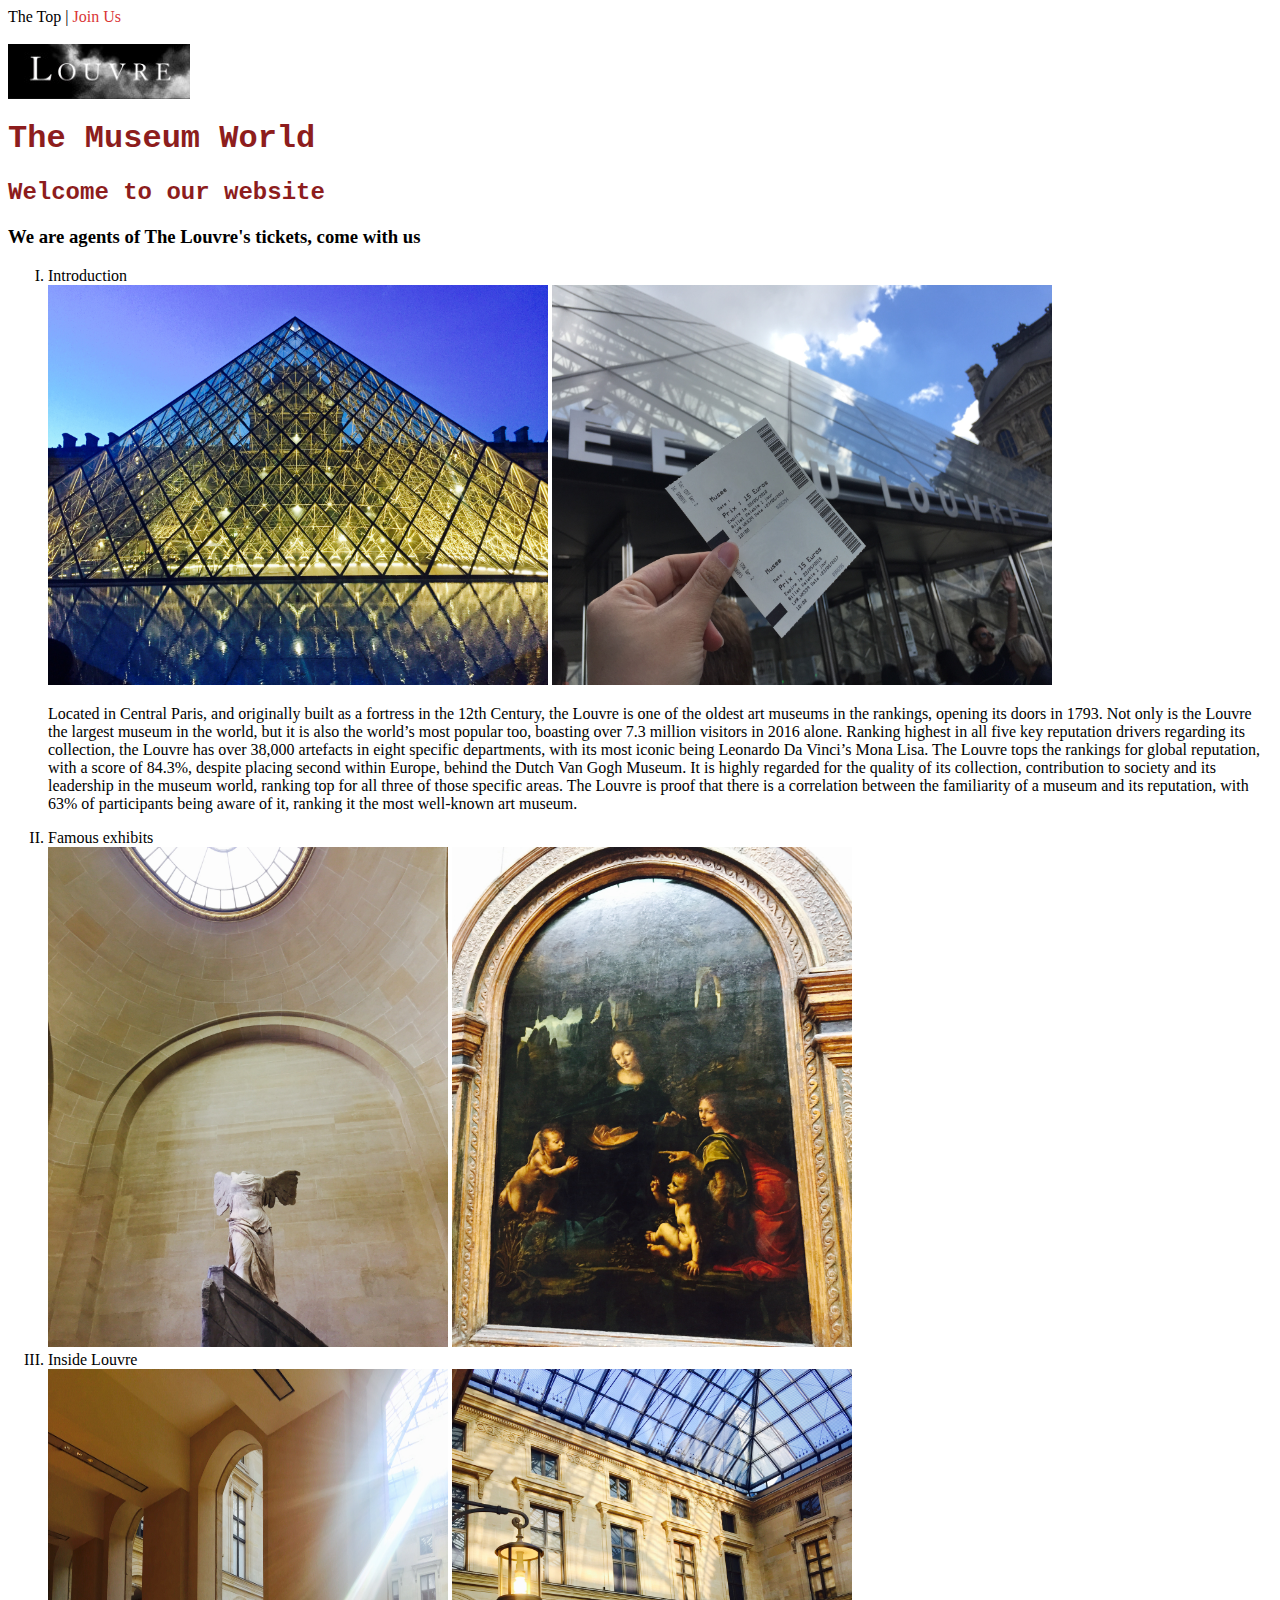
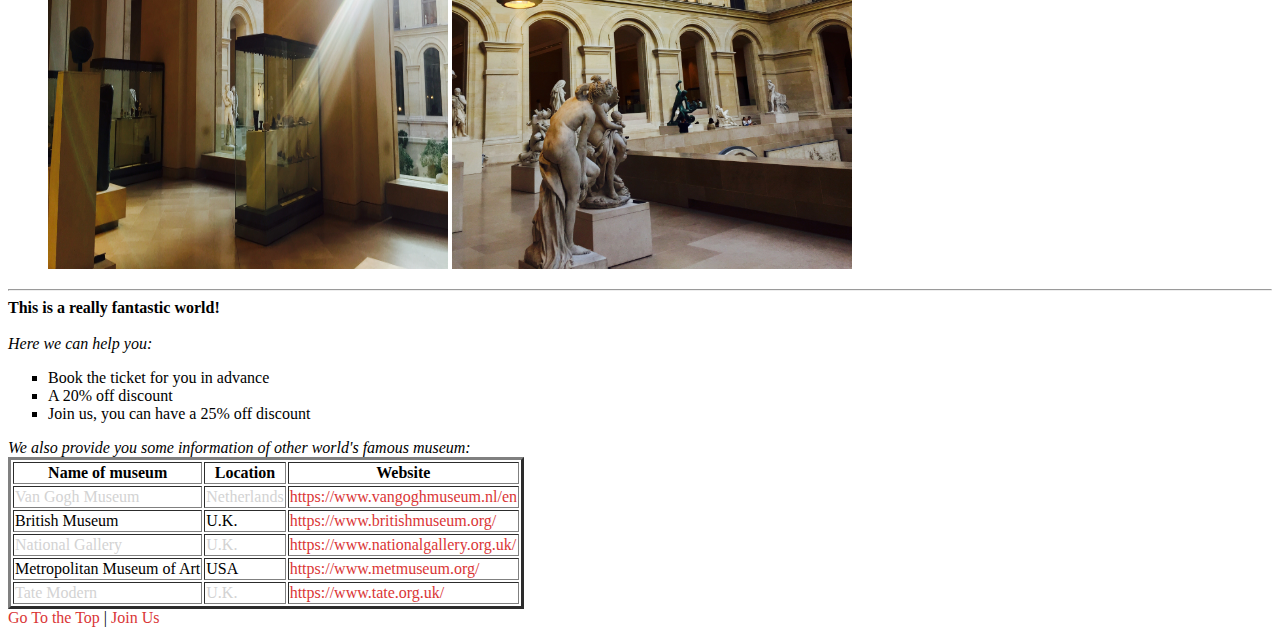
<file: index.html>
<html>

<head>
	<title>Wu Xian's Museum World</title>
	<link rel="stylesheet" href="hw2.css">
</head>

<body>
	<a name="the top">The Top</a> |
	<a href="formpage.html">Join Us</a><br>
	<br>
	<img src="image/logo-louvre.jpg">
	<h1>The Museum World</h1>
	<h2>Welcome to our website</h2>
	<h3>We are agents of The Louvre's tickets, come with us</h3>

	<ol>
		<li>Introduction</li>
		<img src="image/outside2.jpg" width="500" height="400">
		<img src="image/louvre tickets.jpg" width="500" height="400"><br>

		<p>Located in Central Paris, and originally built as a fortress in the 12th Century, the Louvre is one of the
			oldest art museums in the rankings, opening its doors in 1793. Not only is the Louvre the largest museum in
			the world, but it is also the world’s most popular too, boasting over 7.3 million visitors in 2016 alone.
			Ranking highest in all five key reputation drivers regarding its collection, the Louvre has over 38,000
			artefacts in eight specific departments, with its most iconic being Leonardo Da Vinci’s Mona Lisa.

			The Louvre tops the rankings for global reputation, with a score of 84.3%, despite placing second within
			Europe, behind the Dutch Van Gogh Museum. It is highly regarded for the quality of its collection,
			contribution to society and its leadership in the museum world, ranking top for all three of those specific
			areas. The Louvre is proof that there is a correlation between the familiarity of a museum and its
			reputation, with 63% of participants being aware of it, ranking it the most well-known art museum.
		</p>
		<li>Famous exhibits</li>
		<img src="image/Nike.jpg" width="400" height="500">
		<img src="image/Vrigin of the Rocks.jpg" width="400" height="500">
		<li>Inside Louvre</li>
		<img src="image/inside1.jpg" width="400" height="500">
		<img src="image/inside2.jpg" width="400" height="500">
	</ol>
	<hr>
	<b>This is a really fantastic world!</b><br>
	<br>
	<i>Here we can help you: </i>
	<ul>
		<li>Book the ticket for you in advance</li>
		<li>A 20% off discount</li>
		<li>Join us, you can have a 25% off discount</li>
	</ul>
	<i>We also provide you some information of other world's famous museum: </i>
	<br>
	<TABLE border="3">
		<CAPTION> </CAPTION>
		<TR>
			<TH> Name of museum </TH>
			<TH> Location </TH>
			<TH> Website </TH>
		</TR>
		<TR>
			<TD> Van Gogh Museum </TD>
			<TD> Netherlands </TD>
			<TD><a href="https://www.vangoghmuseum.nl/en">https://www.vangoghmuseum.nl/en</a></TD>
		</TR>
		<TR>
			<TD> British Museum </TD>
			<TD> U.K. </TD>
			<TD><a href="https://www.britishmuseum.org/">https://www.britishmuseum.org/</a></TD>
		</TR>
		<TR>
			<TD>National Gallery</TD>
			<TD>U.K.</TD>
			<TD><a href="https://www.nationalgallery.org.uk/">https://www.nationalgallery.org.uk/</a></TD>
		</TR>
		<TR>
			<TD>Metropolitan Museum of Art</TD>
			<TD>USA</TD>
			<TD><a href="https://www.metmuseum.org/">https://www.metmuseum.org/</a></TD>
		</TR>
		<TR>
			<TD>Tate Modern</TD>
			<TD>U.K.</TD>
			<TD><a href="https://www.tate.org.uk/">https://www.tate.org.uk/</a></TD>
		</TR>
	</TABLE>

	<a href="#the top">Go To the Top</a> |
	<a href="formpage.html">Join Us</a>
</body>

</html>
</file>
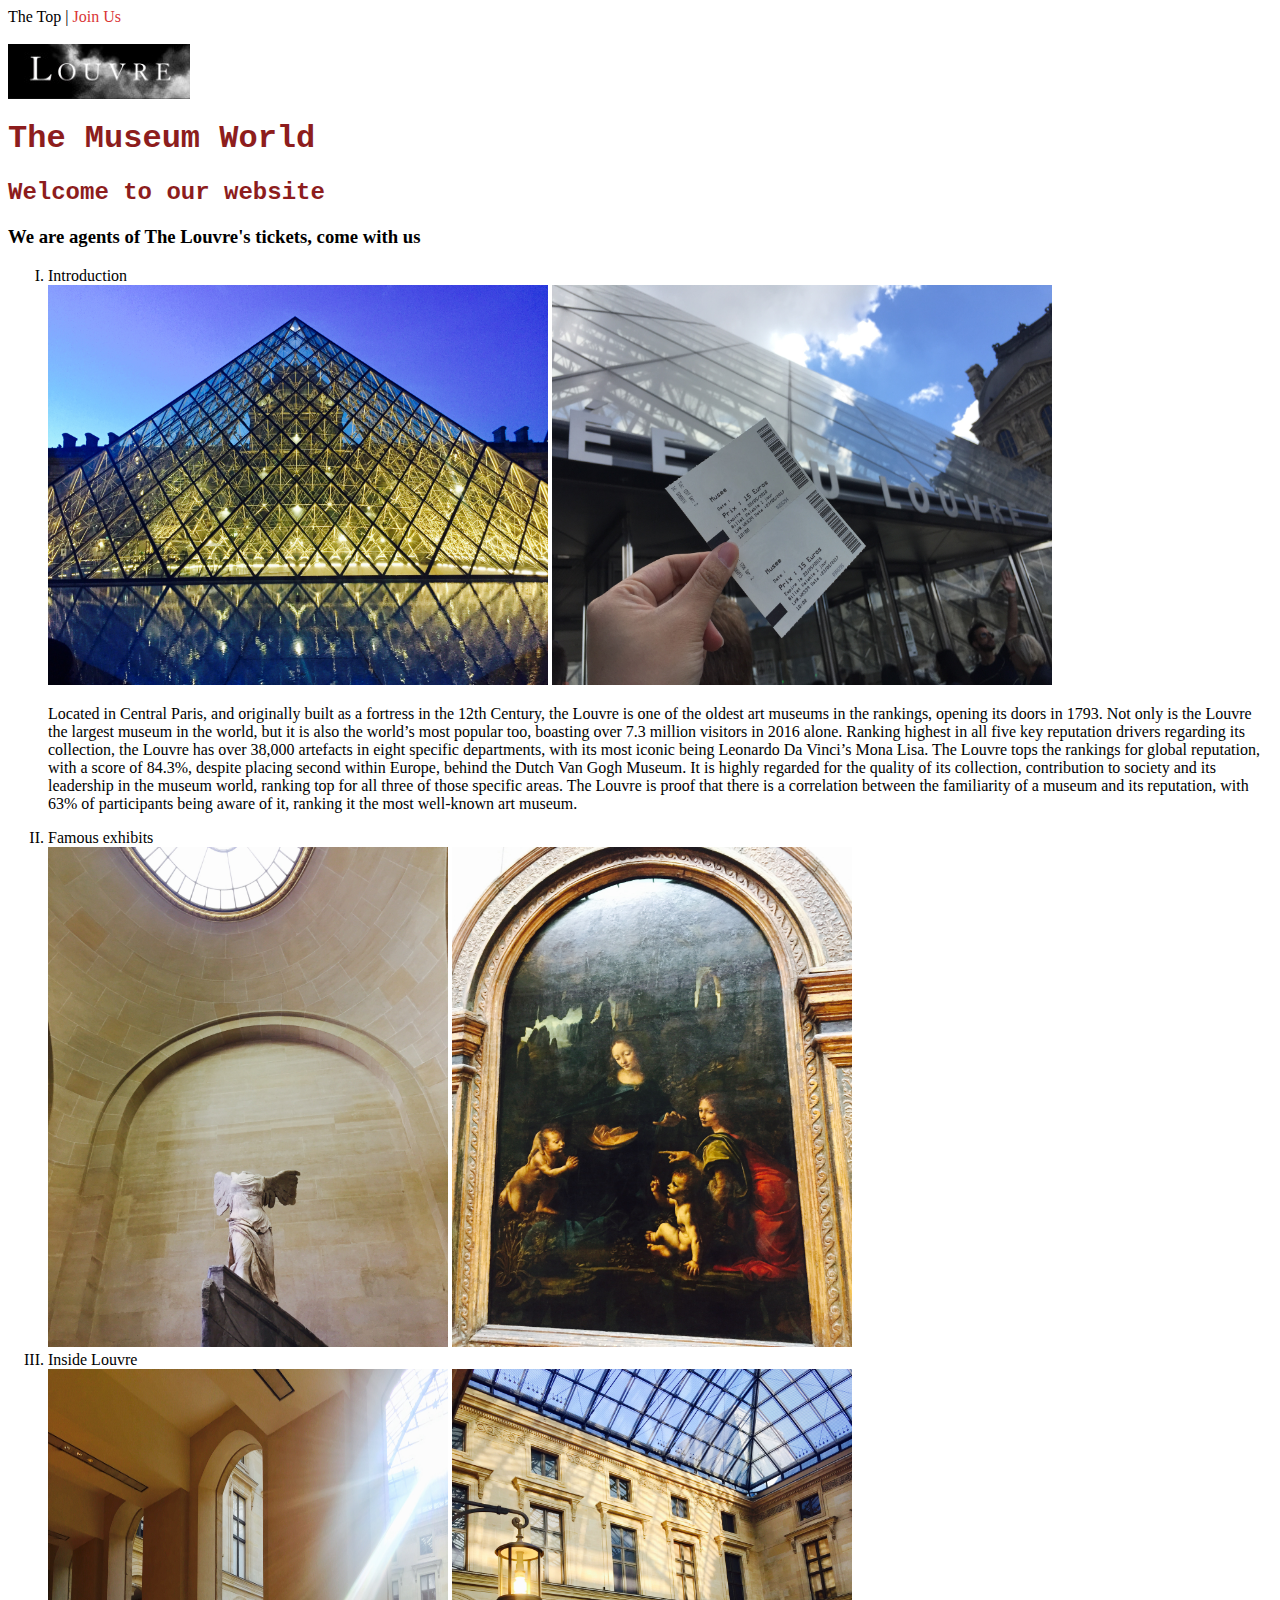
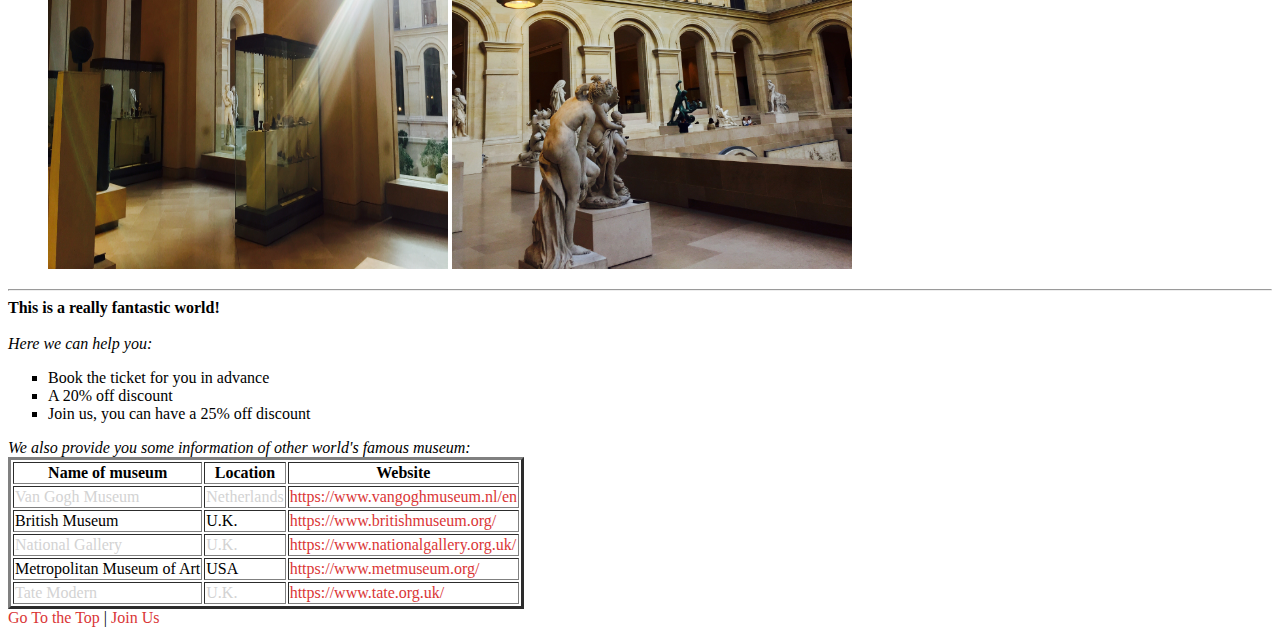
<file: html/index.html>
<html>

<head>
	<title>Wu Xian's Museum World</title>
	<link rel="stylesheet" href="../hw2.css">
</head>

<body>
	<a name="the top">The Top</a> |
	<a href="formpage.html">Join Us</a><br>
	<br>
	<img src="../image/logo-louvre.jpg">
	<h1>The Museum World</h1>
	<h2>Welcome to our website</h2>
	<h3>We are agents of The Louvre's tickets, come with us</h3>

	<ol>
		<li>Introduction</li>
		<img src="../image/outside2.jpg" width="500" height="400">
		<img src="../image/louvre tickets.jpg" width="500" height="400"><br>

		<p>Located in Central Paris, and originally built as a fortress in the 12th Century, the Louvre is one of the
			oldest art museums in the rankings, opening its doors in 1793. Not only is the Louvre the largest museum in
			the world, but it is also the world’s most popular too, boasting over 7.3 million visitors in 2016 alone.
			Ranking highest in all five key reputation drivers regarding its collection, the Louvre has over 38,000
			artefacts in eight specific departments, with its most iconic being Leonardo Da Vinci’s Mona Lisa.

			The Louvre tops the rankings for global reputation, with a score of 84.3%, despite placing second within
			Europe, behind the Dutch Van Gogh Museum. It is highly regarded for the quality of its collection,
			contribution to society and its leadership in the museum world, ranking top for all three of those specific
			areas. The Louvre is proof that there is a correlation between the familiarity of a museum and its
			reputation, with 63% of participants being aware of it, ranking it the most well-known art museum.
		</p>
		<li>Famous exhibits</li>
		<img src="../image/Nike.jpg" width="400" height="500">
		<img src="../image/Vrigin of the Rocks.jpg" width="400" height="500">
		<li>Inside Louvre</li>
		<img src="../image/inside1.jpg" width="400" height="500">
		<img src="../image/inside2.jpg" width="400" height="500">
	</ol>
	<hr>
	<b>This is a really fantastic world!</b><br>
	<br>
	<i>Here we can help you: </i>
	<ul>
		<li>Book the ticket for you in advance</li>
		<li>A 20% off discount</li>
		<li>Join us, you can have a 25% off discount</li>
	</ul>
	<i>We also provide you some information of other world's famous museum: </i>
	<br>
	<TABLE border="3">
		<CAPTION> </CAPTION>
		<TR>
			<TH> Name of museum </TH>
			<TH> Location </TH>
			<TH> Website </TH>
		</TR>
		<TR>
			<TD> Van Gogh Museum </TD>
			<TD> Netherlands </TD>
			<TD><a href="https://www.vangoghmuseum.nl/en">https://www.vangoghmuseum.nl/en</a></TD>
		</TR>
		<TR>
			<TD> British Museum </TD>
			<TD> U.K. </TD>
			<TD><a href="https://www.britishmuseum.org/">https://www.britishmuseum.org/</a></TD>
		</TR>
		<TR>
			<TD>National Gallery</TD>
			<TD>U.K.</TD>
			<TD><a href="https://www.nationalgallery.org.uk/">https://www.nationalgallery.org.uk/</a></TD>
		</TR>
		<TR>
			<TD>Metropolitan Museum of Art</TD>
			<TD>USA</TD>
			<TD><a href="https://www.metmuseum.org/">https://www.metmuseum.org/</a></TD>
		</TR>
		<TR>
			<TD>Tate Modern</TD>
			<TD>U.K.</TD>
			<TD><a href="https://www.tate.org.uk/">https://www.tate.org.uk/</a></TD>
		</TR>
	</TABLE>

	<a href="#the top">Go To the Top</a> |
	<a href="formpage.html">Join Us</a>
</body>

</html>
</file>
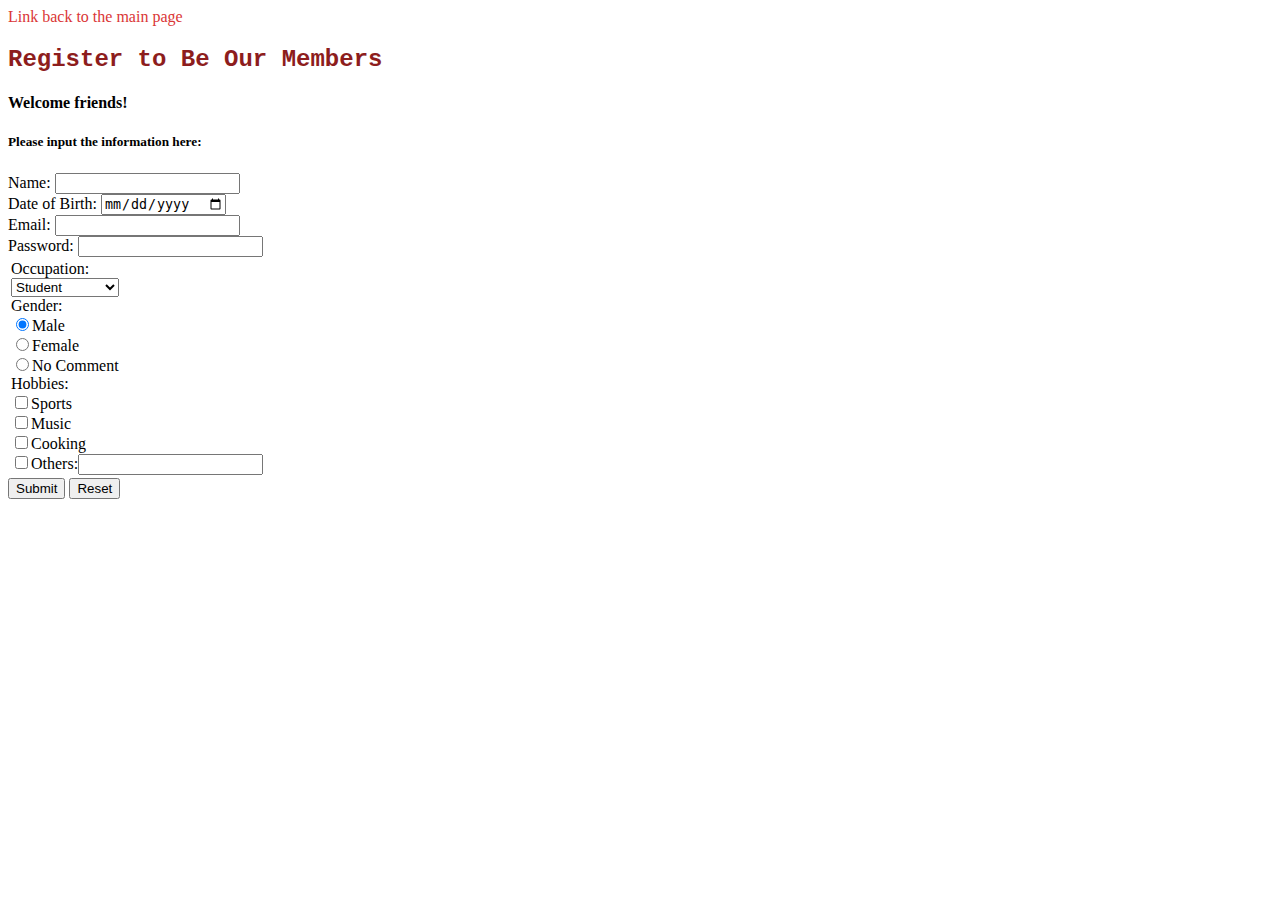
<file: formpage.html>
<!DOCTYPE html>
<html lang="en">

<head>
    <meta charset="UTF-8">
    <meta name="viewport" content="width=device-width, initial-scale=1.0">
    <title> Join Us </title>
    <link rel="stylesheet" href="hw2.css">
</head>

<body>
    <a href="index.html">Link back to the main page</a>
    <h2>Register to Be Our Members</h2>
    <h4>Welcome friends!</h4>
    <h5>Please input the information here:</h5>
    <FORM>
        Name: <input type="text" name="name"><br>
        Date of Birth: <input type="date" name="dob"><br>
        Email: <input type="email" name="email" required="required"><br>
        Password: <input type="password" name="pwd"><br>
        <table>
            <tr>
                <td valign="top">
                    Occupation:<br>
                    <select name="occupation">
                        <option value="student">Student</option>
                        <option value="schoolteacher">Schoolteacher</option>
                        <option value="office worker ">Office Worker</option>
                        <option value="others">Others</option>
                    </select><br>
                    Gender:<br>
                    <input type="radio" name="gender" value="male" checked>Male<br>
                    <input type="radio" name="gender" value="female">Female<br>
                    <input type="radio" name="gender" value="no comment">No Comment<br>
                    Hobbies:<br>
                    <input type="checkbox" name="sports" value="football">Sports<br>
                    <input type="checkbox" name="music" value="pop">Music<br>
                    <input type="checkbox" name="cooking" value="food">Cooking<br>
                    <input type="checkbox" name="others" value="others">Others:<INPUT TYPE="text" NAME="others"><br>
                </td>
            </tr>
        </table>
        <INPUT TYPE="submit" VALUE="Submit"> <input type="reset" value="Reset">
    </FORM>


</body>

</html>
</file>
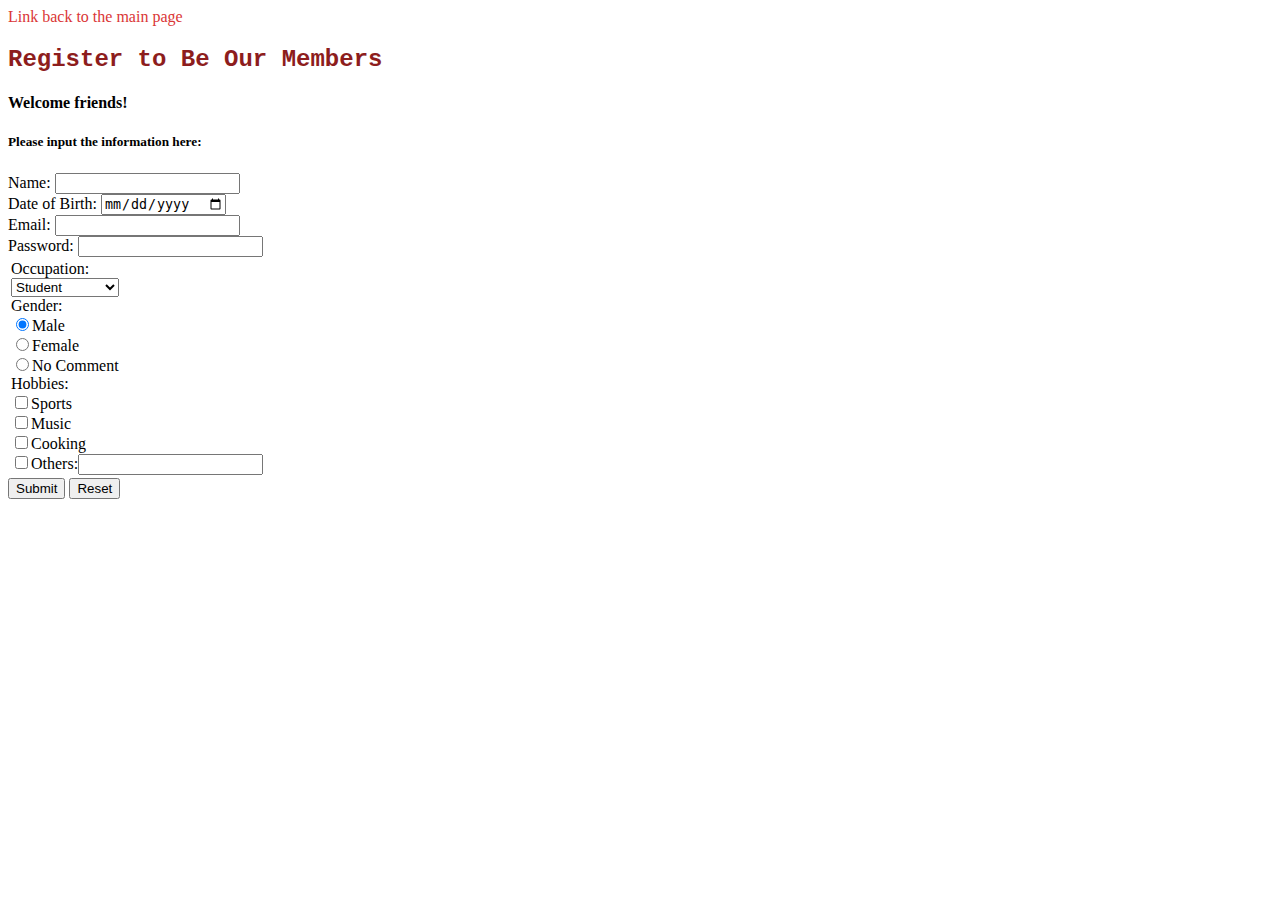
<file: html/formpage.html>
<!DOCTYPE html>
<html lang="en">

<head>
    <meta charset="UTF-8">
    <meta name="viewport" content="width=device-width, initial-scale=1.0">
    <title> Join Us </title>
    <link rel="stylesheet" href="../hw2.css">
</head>

<body>
    <a href="index.html">Link back to the main page</a>
    <h2>Register to Be Our Members</h2>
    <h4>Welcome friends!</h4>
    <h5>Please input the information here:</h5>
    <FORM>
        Name: <input type="text" name="name"><br>
        Date of Birth: <input type="date" name="dob"><br>
        Email: <input type="email" name="email" required="required"><br>
        Password: <input type="password" name="pwd"><br>
        <table>
            <tr>
                <td valign="top">
                    Occupation:<br>
                    <select name="occupation">
                        <option value="student">Student</option>
                        <option value="schoolteacher">Schoolteacher</option>
                        <option value="office worker ">Office Worker</option>
                        <option value="others">Others</option>
                    </select><br>
                    Gender:<br>
                    <input type="radio" name="gender" value="male" checked>Male<br>
                    <input type="radio" name="gender" value="female">Female<br>
                    <input type="radio" name="gender" value="no comment">No Comment<br>
                    Hobbies:<br>
                    <input type="checkbox" name="sports" value="football">Sports<br>
                    <input type="checkbox" name="music" value="pop">Music<br>
                    <input type="checkbox" name="cooking" value="food">Cooking<br>
                    <input type="checkbox" name="others" value="others">Others:<INPUT TYPE="text" NAME="others"><br>
                </td>
            </tr>
        </table>
        <INPUT TYPE="submit" VALUE="Submit"> <input type="reset" value="Reset">
    </FORM>


</body>

</html>
</file>
<file: hw2.css>
body {
    font-family: 'Calibri';}

p {
    font-family: 'Calibri';}

h1, h2 {
    font-family: 'Courier New';
    color: rgb(141, 29, 29);}

a:link {color: rgb(218, 54, 54);text-decoration: none;}
a:visited {color:rgb(42, 80, 42);}
a:hover {color: rgb(218, 54, 54);text-decoration: underline;}

input[type="submit"]:hover {background-color:rgb(141, 29, 29);}
input[type="submit"]:active {background-color: rgb(42, 80, 42);}

ul {
    list-style: square;} 

ol {
    list-style: upper-roman;}

tr:hover{
    color:lightblue}
tr:nth-child(even){
    color:lightgray}
</file>
